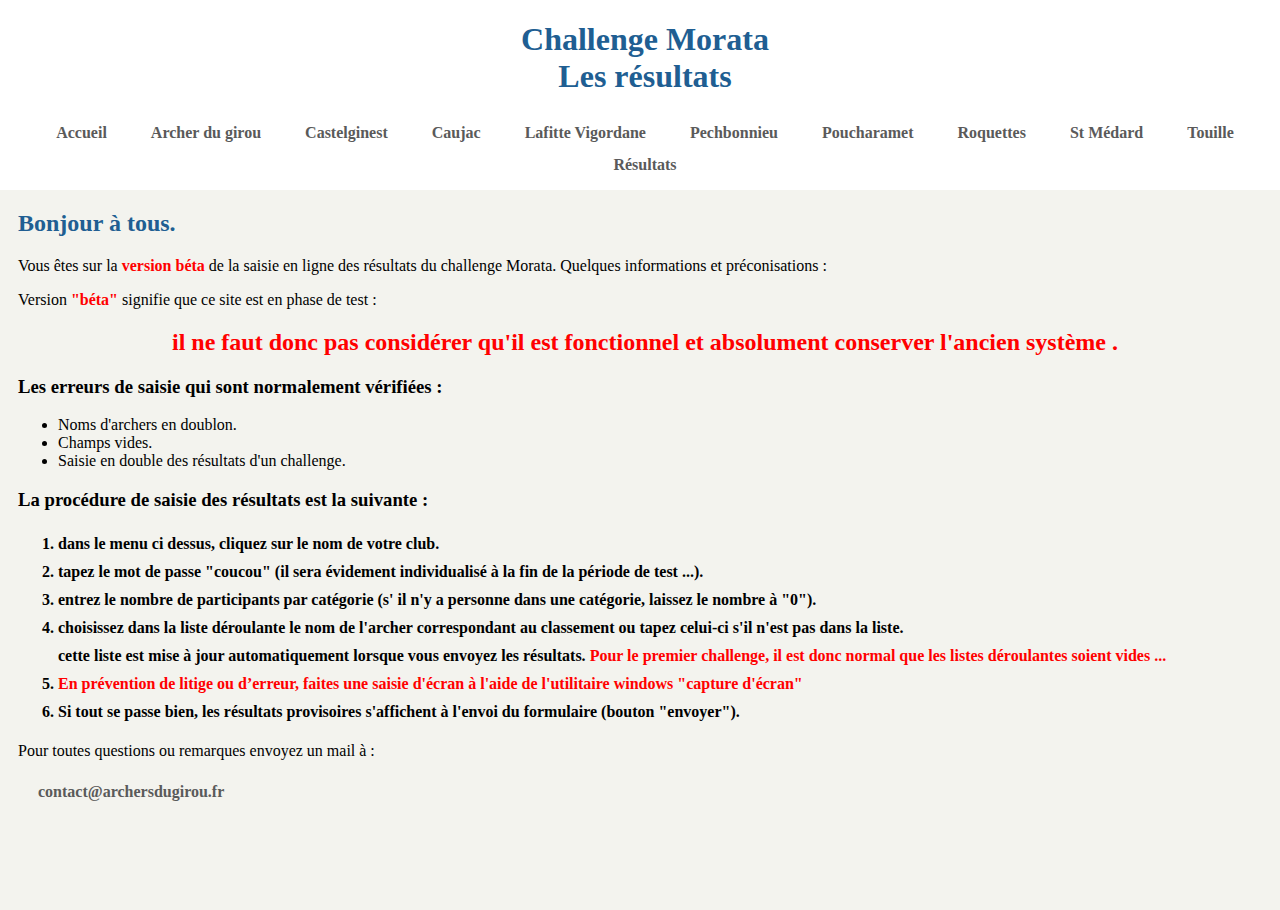
<file: index.html>
<!DOCTYPE HTML PUBLIC "-//W3C//DTD HTML 4.01 Transitional//EN">
<html>
<head>
<meta charset="utf-8">
	<title>Challenge Morata</title>
	<link href="styles/morata.css" rel="stylesheet" type="text/css">
</head>

<body  class="cadre">
	<iframe name="menu" src="menu.htm" width="100%" id="menu"></iframe>
	
	<iframe name="saisie" src="info.htm" width="100%" id="saisie"></iframe>
</body>
</html>
</file>
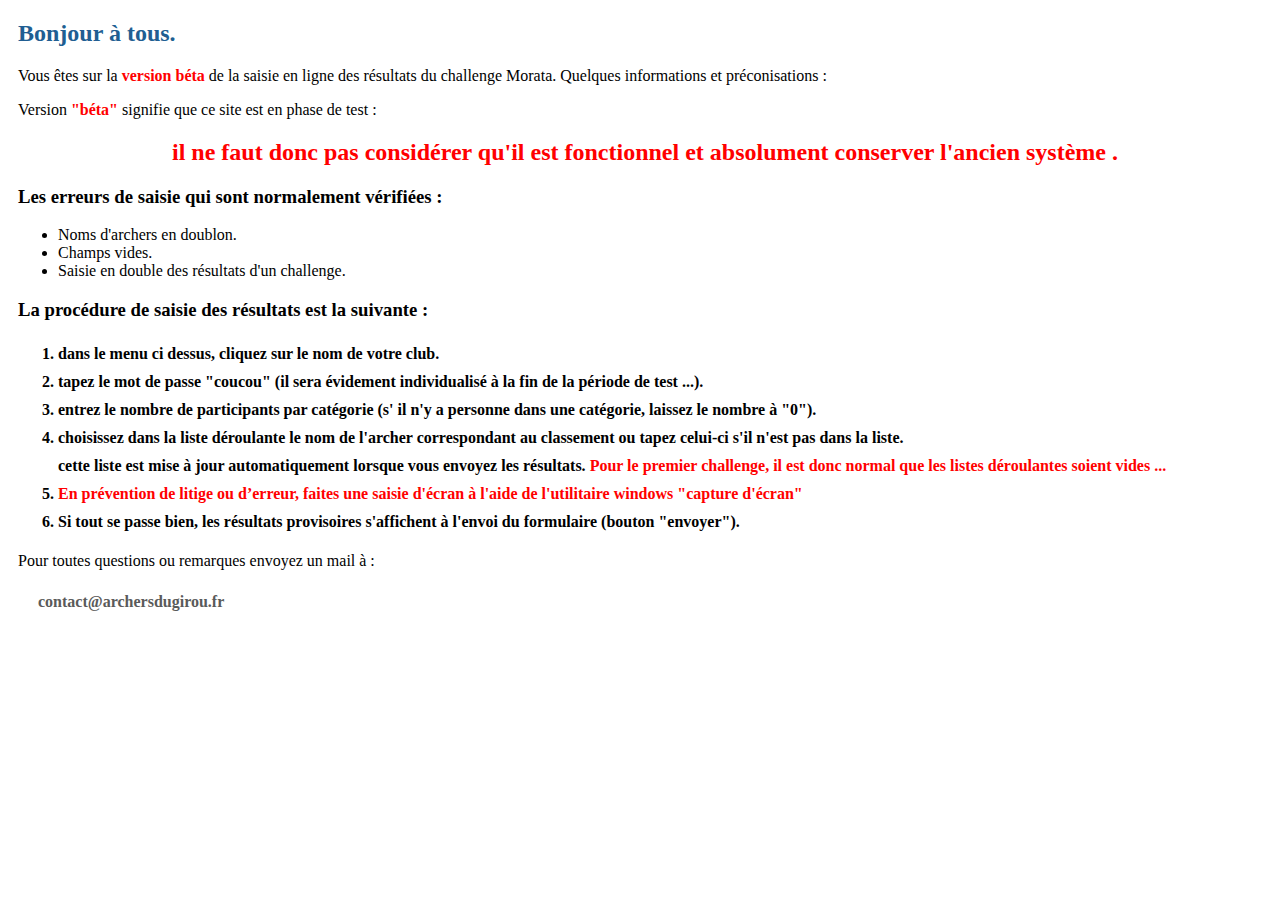
<file: info.htm>
<!DOCTYPE HTML>
<html>
<head>
<meta http-equiv="Content-Type" content="text/html; charset=utf-8">
<title>infos</title>
	<link href="styles/morata.css" rel="stylesheet" type="text/css">
<style type="text/css">

</style>
</head>

<body>
<h2>Bonjour à tous.</h2>
<p>Vous êtes sur la<strong> version béta</strong> de la saisie en ligne des résultats du challenge Morata. Quelques informations et préconisations :</p>
<p>Version <strong>&quot;béta&quot;</strong> signifie que ce site est en phase de test :</p>
<h2 align="center"><strong> il ne faut donc pas considérer qu'il est fonctionnel et absolument conserver l'ancien système .</strong></h2>
<h3>Les erreurs de saisie qui sont normalement vérifiées :</h3>
<ul>
  <li>Noms d'archers en doublon.</li>
  <li> Champs vides.</li>
  <li>Saisie en double des résultats d'un challenge.</li>
</ul>
<h3>La procédure de saisie des résultats est la suivante :</h3>
<ol>
  <li>dans le menu ci dessus, cliquez sur le nom de votre club.</li>
  <li>tapez le mot de passe &quot;coucou&quot; (il sera évidement individualisé à la fin de la période de test ...).</li>
  <li>entrez le nombre de participants par catégorie (s' il n'y a personne dans une catégorie, laissez le nombre à &quot;0&quot;).</li>
  <li>choisissez dans la liste déroulante le nom de l'archer correspondant au classement ou tapez celui-ci s'il n'est pas dans la liste.<br>
  cette liste est mise à jour automatiquement lorsque vous envoyez les résultats.  <strong>Pour le premier challenge, il est donc normal que les listes déroulantes soient vides ...</strong></li>
  <li><strong>En prévention de litige ou d’erreur, faites une saisie d'écran à l'aide de l'utilitaire windows "capture d'écran" </strong></li>
  <li>Si tout se passe bien, les résultats provisoires s'affichent à l'envoi du formulaire (bouton "envoyer").</li>
</ol>
	<p>Pour toutes questions ou remarques envoyez un mail à :</p>
<p><a href="mailto:contact@archersdugirou.fr" subject="décompte morata">contact@archersdugirou.fr </a></p>
</body>
</html>
</file>
<file: styles/morata.css>
@charset "utf-8";
/* lien général*/
a{
	line-height: 2;
    margin: 0px 10px;
	padding: 10px;
    text-decoration: none;
    color: rgba(90,90,90,1.00);
	font-weight:bold;
	border: 0px;
	}
 a:hover{
	font-weight:bold;
	color: rgba(255,255,255,1.00);
	background-color:rgba(32,94,146,1.00);
	transition-duration: 1s;
	}
input{
   	color: rgba(90,90,90,1.00);
	font-weight:bold;
	border:solid 1px;
	}
input:hover{
	font-weight:bold;
	color: rgba(255,255,255,1.00);
	background-color:rgba(32,94,146,1);
	transition-duration: 1s;
	}
/* pour page d'index*/

iframe{
	border:0px;
	padding: 0px;
	}
.cadre{
	margin: 0px;
	padding: 0px;
	background-color:rgb(243,243,238); 
	}
/* autres pages */
#menu{
	background-color: rgb(255,255,255);
	padding-top: 0px;
	height:auto;
	min-height: 190px;
	}
#saisie{
	height: 80%;
	}
/* pour page info*/
strong{
	color:rgb(255,0,0);
}
h1{
	text-align:center;
	color:rgba(32,94,146,1);
}
h2{
	color:rgba(32,94,146,1);
}
body{
	padding-left: 10px;
}
ol li{
	line-height: 1.75;
	font-weight: bold;
}
/*pour encadrer les groupes de cathégorie*/
#nombre {
    border: 1px solid;
	padding: 10px;
    margin: 10px;
  	background-color:rgba(32,94,146,1);
	max-width: 680px;
	/*premet de maintenir les div à l'interieur*/
	display: flex;
	/* permet le retour à la ligne si les div internes depassent la largeur*/
	flex-wrap: wrap;
	/* repartition regulière entre chaque éléments*/
	justify-content: space-evenly;
	}
#jeune {
    border: 1px solid;
	/*border-radius: 10px;*/
    padding: 10px;
    margin: 10px;
  	background-color:rgba(32,94,146,1);
	max-width: 800px;
	/*permet de maintenir les div à l'interieur*/
	display: flex;
	/* permet le retour à la ligne si les div internes depassent la largeur*/
	flex-wrap: wrap;
	/* repartition regulière entre chque éléments*/
	justify-content: space-evenly;
	}
#classique {
    border: 1px solid;
	/*border-radius: 10px;*/
    padding: 10px;
    margin: 10px;
  	background-color:rgba(32,94,146,1);
	max-width: 1200px;
	/*premet de maintenir les div à l'interieur*/
	display: flex;
	/* permet le retour à la ligne si les div internes depassent la latgeur*/
	flex-wrap: wrap;
	/* repartition regulière entre chque éléments*/
	justify-content: space-evenly;
	}
#poulie {
    border: 1px solid;
	/*border-radius: 10px;*/
    padding: 10px;
    margin: 10px;
  	background-color:rgba(32,94,146,1);
	max-width: 500px;
	/*premet de maintenir les div à l'interieur*/
	display: flex;
	/* permet le retour à la ligne si les div internes depassent la latgeur*/
	flex-wrap: wrap;
	/* repartition regulière entre chque éléments*/
	justify-content: space-evenly;
	}
/* pour délimiter cathégories*/
.cath {
    border: 1px solid;
	/*border-radius: 10px;*/
    padding: 10px;
    margin: 10px;
	float:left;
    background-color:rgba(255,255,255,1);
}
/*pour bouton formulaire*/
.espace {
    margin: 5px 5px 5px 20px;
}
</file>
